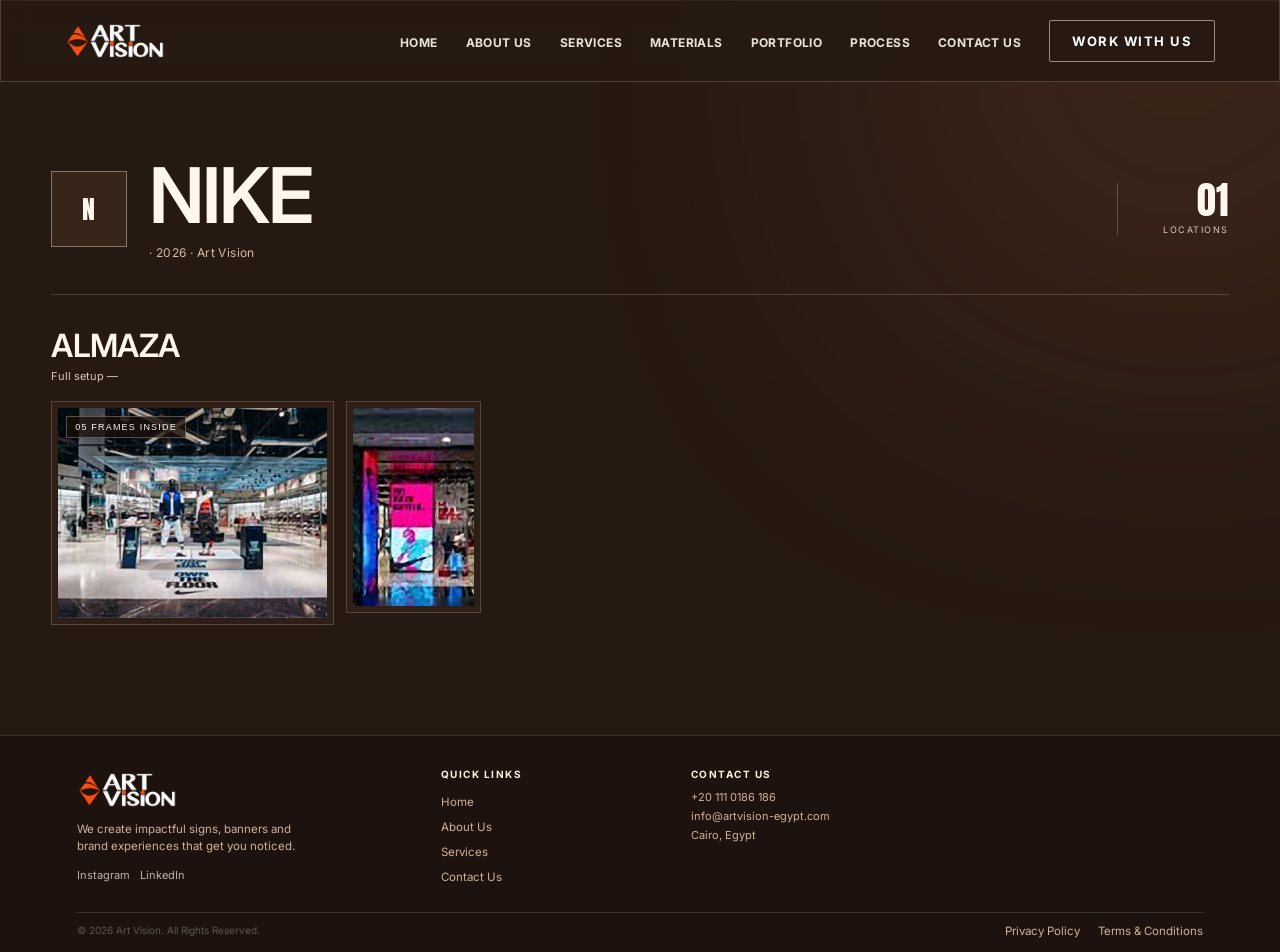
<file: project.html>
<!DOCTYPE html>
<html lang="en">
<head>
  <meta charset="UTF-8">
  <meta name="viewport" content="width=device-width, initial-scale=1.0">

  <title>Project | Art Vision</title>

  <link rel="preconnect" href="https://fonts.googleapis.com">
  <link rel="preconnect" href="https://fonts.gstatic.com" crossorigin>

  <link href="https://fonts.googleapis.com/css2?family=Anton&family=Inter:wght@300;400;500;600;700&display=swap" rel="stylesheet">
  <link rel="stylesheet" href="style.css">

  <style>

    :root{
      --black:#140a00;
      --charcoal:#161412;
      --panel:#1e1b18;

      --cream:#f2ece1;
      --cream-dim:#bdb4a8;

      --orange:#e8632c;
      --orange-deep:#b5441a;
      --orange-glow:#ff8a4d;

      --line:rgba(242,236,225,.14);
      --line-soft:rgba(242,236,225,.08);
    }

    *{
      margin:0;
      padding:0;
      box-sizing:border-box;
    }

    html{
      scroll-behavior:smooth;
    }

    body{
      background:var(--black);
      color:var(--cream);
      font-family:"Inter",sans-serif;
      overflow-x:hidden;
    }

    a{
      color:inherit;
      text-decoration:none;
    }


    /* =========================================
       BACKGROUND
    ========================================= */

    body::before{
      content:"";
      position:fixed;
      width:600px;
      height:600px;
      top:-250px;
      right:-200px;

      background:var(--orange);
      opacity:.06;
      filter:blur(140px);

      pointer-events:none;
      z-index:-1;
    }


    /* =========================================
       NAV
    ========================================= */

    #siteHeader{
      position:fixed;
      top:0;
      left:0;
      z-index:1000;
      width:100%;
      height:82px;
      display:flex;
      align-items:center;
      justify-content:space-between;
      padding:0 5vw;
      background:rgba(20,10,0,.88);
      backdrop-filter:blur(12px);
    }
    #siteHeader .logo{
      display:flex;
      align-items:center;
      flex-shrink:0;
    }
    #siteHeader .logo img{
      width:100px;
      height:auto;
    }
    #siteHeader .nav-links{
      display:flex;
      align-items:center;
      gap:28px;
    }
    #siteHeader nav ul{
      display:flex;
      align-items:center;
      gap:28px;
      list-style:none;
    }
    #siteHeader nav a{
      color:#e9e4da;
      font-size:12px;
      font-weight:700;
      letter-spacing:.4px;
      text-transform:uppercase;
    }
    #siteHeader .btn{
      display:inline-flex;
      align-items:center;
      text-transform:uppercase;
    }
    .project-footer .footer-brand .logo img{
      width:100px;
    }
    .project-footer .footer-social a{
      width:auto;
      height:auto;
      border:0;
      border-radius:0;
      font-size:11px;
      color:var(--cream-dim);
    }
    .project-footer .footer-social a:hover{
      background:none;
      color:var(--orange);
    }

    .back-link{
      display:flex;
      align-items:center;
      gap:12px;

      font-size:11px;
      letter-spacing:1.8px;
      text-transform:uppercase;

      color:var(--cream-dim);

      transition:.3s ease;
    }

    .back-link:hover{
      color:var(--orange);
    }

    .back-arrow{
      width:34px;
      height:34px;

      border:1px solid var(--line);

      display:flex;
      align-items:center;
      justify-content:center;

      transition:.3s ease;
    }

    .back-link:hover .back-arrow{
      border-color:var(--orange);
      transform:translateX(-4px);
    }


    /* =========================================
       MAIN
    ========================================= */

    .project-page{
      width:min(1380px,88%);
      margin:auto;
      padding:150px 0 90px;
    }


    /* =========================================
       PROJECT TITLE
    ========================================= */

    .project-heading{
      border-bottom:1px solid var(--line);

      padding-bottom:38px;
      margin-bottom:42px;
    }

    .project-tag{
      display:inline-flex;

      padding:9px 15px;

      border:1px solid rgba(232,99,44,.65);

      color:var(--orange);

      font-size:10px;
      letter-spacing:2.5px;
      text-transform:uppercase;

      margin-bottom:22px;
    }

    .project-title{
      font-family:"Anton",sans-serif;

      font-size:clamp(48px,7vw,92px);
      line-height:.9;

      text-transform:uppercase;
      letter-spacing:-1px;
    }

    .project-title span{
      color:var(--orange);
    }


    /* =========================================
       PROJECT CONTENT
    ========================================= */

    .project-layout{

      display:grid;

      grid-template-columns:280px 1fr;

      gap:32px;

      align-items:start;
    }


    /* =========================================
       INFORMATION BOX
    ========================================= */

    .info-box{

      border:1px solid var(--line);

      background:rgba(255,255,255,.025);

      position:sticky;
      top:25px;
    }

    .info-head{

      padding:20px 22px;

      border-bottom:1px solid var(--line);

      display:flex;
      align-items:center;
      justify-content:space-between;
    }

    .info-head span:first-child{

      font-size:10px;
      letter-spacing:2px;

      color:var(--orange);

      text-transform:uppercase;
    }

    .info-number{
      font-size:10px;
      color:var(--cream-dim);
    }


    .info-item{

      padding:21px 22px;

      border-bottom:1px solid var(--line-soft);
    }

    .info-item:last-child{
      border-bottom:none;
    }

    .info-label{

      font-size:9px;

      letter-spacing:2px;

      color:#8e877e;

      text-transform:uppercase;

      margin-bottom:8px;
    }

    .info-value{

      font-size:14px;

      color:var(--cream);

      line-height:1.5;
    }


    /* =========================================
       GALLERY
    ========================================= */

    .gallery-section{
      min-width:0;
    }

    .section-label{

      display:flex;

      align-items:center;

      gap:15px;

      margin-bottom:18px;

      font-size:10px;

      letter-spacing:2.5px;

      color:var(--orange);

      text-transform:uppercase;
    }

    .section-label::after{

      content:"";

      height:1px;

      flex:1;

      background:var(--line);
    }


    .gallery{

      display:grid;

      grid-template-columns:repeat(3,1fr);

      gap:12px;
    }


    /* EVERY IMAGE HAS ITS OWN FRAME */

    .gallery-item{

      border:1px solid var(--line);

      background:rgba(255,255,255,.025);

      padding:7px;

      overflow:hidden;

      position:relative;
    }

    .gallery-item::after{

      content:"";

      position:absolute;

      inset:7px;

      border:1px solid rgba(255,255,255,.06);

      pointer-events:none;
    }

    .gallery-item img{

      display:block;

      width:100%;

      height:210px;

      object-fit:cover;

      transition:transform .7s cubic-bezier(.2,.7,.2,1);
    }

    .gallery-item:hover img{

      transform:scale(1.045);
    }

    .gallery-item img{
      cursor:zoom-in;
    }

    .gallery-lightbox{
      position:fixed;
      inset:0;
      z-index:2000;
      display:none;
      align-items:center;
      justify-content:center;
      padding:40px 76px;
      background:rgba(17,9,5,.92);
      backdrop-filter:blur(10px);
    }
    .gallery-lightbox.is-open{display:flex;}
    .lightbox-image{
      display:block;
      max-width:min(1100px,90vw);
      max-height:84vh;
      width:auto;
      height:auto;
      object-fit:contain;
      box-shadow:0 24px 70px rgba(0,0,0,.45);
    }
    .lightbox-close,
    .lightbox-control{
      position:absolute;
      display:flex;
      align-items:center;
      justify-content:center;
      color:#fff7ed;
      background:rgba(255,255,255,.08);
      border:1px solid rgba(255,226,198,.28);
      cursor:pointer;
      transition:background .25s ease, border-color .25s ease, transform .25s ease;
    }
    .lightbox-close:hover,
    .lightbox-control:hover{
      background:var(--orange);
      border-color:var(--orange);
    }
    .lightbox-close{
      top:24px;
      right:28px;
      width:42px;
      height:42px;
      font-size:25px;
      line-height:1;
    }
    .lightbox-control{
      top:50%;
      width:48px;
      height:48px;
      font-size:30px;
      transform:translateY(-50%);
    }
    .lightbox-control.prev{left:24px;}
    .lightbox-control.next{right:24px;}
    .lightbox-counter{
      position:absolute;
      left:50%;
      bottom:22px;
      transform:translateX(-50%);
      color:#f2dfcf;
      font-size:11px;
      letter-spacing:1.5px;
    }


    /* BIG IMAGE */

    .gallery-item.large{

      grid-column:span 2;
    }

    .gallery-item.large img{

      height:290px;
    }


    /* =========================================
       PROJECT DESCRIPTION
    ========================================= */

    .project-description{

      margin-top:35px;

      padding:28px;

      border:1px solid var(--line);

      background:rgba(255,255,255,.018);
    }

    .description-label{

      font-size:9px;

      letter-spacing:2px;

      color:var(--orange);

      text-transform:uppercase;

      margin-bottom:14px;
    }

    .project-description p{

      color:var(--cream-dim);

      font-size:14px;

      line-height:1.9;

      max-width:800px;
    }


    /* =========================================
       MATERIALS
    ========================================= */

    .materials-section{

      margin-top:85px;

      border-top:1px solid var(--line);

      padding-top:42px;
    }

    .materials-header{

      display:flex;

      justify-content:space-between;

      align-items:end;

      gap:30px;

      margin-bottom:28px;
    }

    .materials-title{

      font-family:"Anton",sans-serif;

      font-size:clamp(34px,4vw,56px);

      text-transform:uppercase;

      line-height:.9;
    }

    .materials-title span{
      color:var(--orange);
    }

    .materials-intro{

      color:var(--cream-dim);

      font-size:12px;

      line-height:1.7;

      max-width:360px;
    }


    .materials-grid{

      display:grid;

      grid-template-columns:repeat(3,1fr);

      gap:12px;
    }


    .material-card{

      border:1px solid var(--line);

      background:rgba(255,255,255,.02);

      min-height:230px;

      padding:24px;

      position:relative;

      transition:.35s ease;
    }

    .material-card:hover{

      border-color:rgba(232,99,44,.55);

      transform:translateY(-5px);

      background:rgba(232,99,44,.035);
    }


    .material-number{

      font-size:10px;

      color:var(--orange);

      letter-spacing:1px;

      margin-bottom:45px;
    }

    .material-name{

      font-family:"Anton",sans-serif;

      font-size:30px;

      text-transform:uppercase;

      margin-bottom:14px;
    }

    .material-use{

      font-size:11px;

      color:var(--cream-dim);

      line-height:1.7;
    }

    .material-use strong{

      color:var(--cream);

      font-weight:500;
    }


    .project-heading,
    .project-description,
    .material-card,
    .info-box,
    .gallery-item{
      box-shadow:0 18px 40px rgba(0,0,0,.12);
    }

    .project-description,
    .material-card{
      background:rgba(255,205,157,.07);
    }

    .materials-section{
      margin-top:68px;
      padding-top:34px;
    }


    /* =========================================
       RESPONSIVE
    ========================================= */

    @media(max-width:900px){

      .project-page{
        width:92%;
        padding-top:50px;
      }

      .project-layout{

        grid-template-columns:1fr;

      }

      .info-box{

        position:static;

        display:grid;

        grid-template-columns:repeat(2,1fr);
      }

      .info-head{

        grid-column:1/-1;
      }

      .info-item{

        border-right:1px solid var(--line-soft);
      }

      .gallery{

        grid-template-columns:repeat(2,1fr);
      }

      .gallery-item.large{

        grid-column:span 2;
      }

      .materials-grid{

        grid-template-columns:1fr 1fr;
      }

    }


    @media(max-width:600px){

      .project-page{
        width:92%;
        padding:118px 0 60px;
      }

      .project-title{
        font-size:48px;
      }

      .info-box{

        display:block;
      }

      .info-item{

        border-right:none;
      }

      .gallery{

        grid-template-columns:1fr;
      }

      .gallery-item.large{

        grid-column:span 1;
      }

      .gallery-item img,
      .gallery-item.large img{

        height:220px;
      }

      .materials-header{

        display:block;
      }

      .materials-intro{

        margin-top:20px;
      }

      .materials-grid{

        grid-template-columns:1fr;
      }

    }

    @media(max-width:900px){
      #siteHeader{
        height:70px;
        padding:0 5vw;
      }
      #siteHeader .nav-links nav ul{
        display:none;
        position:absolute;
        top:72px;
        right:5vw;
        flex-direction:column;
        gap:16px;
        min-width:190px;
        padding:18px;
        background:rgba(20,10,0,.96);
        border:1px solid var(--line);
      }
      #siteHeader .burger{
        display:flex;
        width:28px;
        height:24px;
        padding:0;
        justify-content:center;
        position:relative;
        z-index:2;
      }
      #siteHeader .burger span{
        display:block;
        width:24px;
        height:2px;
        background:#fff7ed;
      }
      #siteHeader .nav-links .btn{display:none;}
    }

    /* Project page visual refinements */
    body{
      background:#261912;
      color:#fff7ed;
    }
    body::before{
      background:#ff9a62;
      opacity:.1;
    }
    #siteHeader{
      background:rgba(38,25,18,.92);
      border:1px solid rgba(255,226,198,.2);
      border-top-color:rgba(255,226,198,.08);
    }
    .project-heading{
      padding:16px 0 26px;
      margin-bottom:32px;
      border-bottom-color:rgba(255,226,198,.2);
    }
    .project-tag{display:none;}
    .project-title{
      font-family:"Inter",sans-serif;
      font-size:clamp(36px,5vw,64px);
      font-weight:600;
      letter-spacing:-1.5px;
      line-height:1;
      color:#fff7ed;
    }
    .project-title span{
      color:#ffb27f;
      text-shadow:0 5px 0 rgba(95,38,18,.62), 0 9px 22px rgba(255,139,82,.34);
    }
    .info-box{
      background:rgba(83,55,39,.72);
      border-color:rgba(255,226,198,.24);
      box-shadow:0 18px 40px rgba(13,7,3,.18);
    }
    .info-head{
      padding:17px 20px;
      background:rgba(255,203,165,.08);
      border-bottom-color:rgba(255,226,198,.2);
    }
    .info-head span:first-child,
    .section-label,
    .description-label{color:#ffae7d;}
    .info-item{
      padding:17px 20px;
      border-bottom-color:rgba(255,226,198,.14);
    }
    .info-label{
      color:#d8bba4;
      font-size:10px;
    }
    .info-value{
      color:#fff7ed;
      font-size:15px;
      font-weight:600;
    }
    .project-description{
      margin-top:28px;
      padding:22px 24px;
      background:rgba(83,55,39,.58);
      border-color:rgba(255,226,198,.22);
    }
    .project-description p{
      color:#f2dfcf;
      font-size:14px;
      line-height:1.75;
    }
    .materials-section{
      margin-top:28px;
      padding-top:0;
      border-top:0;
      background:transparent;
    }
    .materials-header{
      display:block;
      margin-bottom:12px;
    }
    .materials-header .section-label{
      margin-bottom:0;
      font-size:10px;
    }
    .materials-title{
      display:none;
    }
    .materials-intro{
      display:none;
    }
    .materials-grid{
      grid-template-columns:repeat(3,1fr);
      gap:18px;
      background:transparent;
    }
    .material-entry{
      min-width:0;
    }
    .material-card{
      min-height:170px;
      padding:18px;
      display:flex;
      flex-direction:column;
      justify-content:space-between;
      overflow:hidden;
      position:relative;
      background-color:#593522;
      border-color:rgba(255,226,198,.28);
      box-shadow:none;
    }
    .material-card::before{
      content:"";
      position:absolute;
      inset:0;
      opacity:.32;
      background-image:repeating-linear-gradient(115deg,rgba(255,214,177,.32) 0 1px,transparent 1px 9px),radial-gradient(circle at 75% 20%,rgba(255,176,117,.6),transparent 42%);
      pointer-events:none;
    }
    .material-card > *{
      position:relative;
      z-index:1;
    }
    .material-entry:nth-child(2) .material-card{
      background-color:#3e4a4b;
    }
    .material-entry:nth-child(2) .material-card::before{
      background-image:repeating-linear-gradient(0deg,rgba(255,255,255,.28) 0 1px,transparent 1px 7px),linear-gradient(135deg,transparent 30%,rgba(255,255,255,.25));
    }
    .material-entry:nth-child(3) .material-card{
      background-color:#5a5146;
    }
    .material-entry:nth-child(3) .material-card::before{
      background-image:radial-gradient(circle,rgba(255,255,255,.3) 0 1px,transparent 1.5px),linear-gradient(135deg,rgba(255,188,125,.35),transparent 55%);
      background-size:9px 9px,100% 100%;
    }
    .material-number{margin-bottom:0;color:#ffe0c5;}
    .material-name{
      font-family:"Anton",sans-serif;
      color:#fff8f1;
      font-size:22px;
      font-weight:400;
      letter-spacing:.3px;
      text-shadow:0 2px 12px rgba(0,0,0,.32);
    }
    .material-use{
      margin:10px 2px 0;
      color:#d8bba4;
      font-size:11px;
      line-height:1.55;
    }
    .material-use strong{
      display:block;
      color:#ffae7d;
      font-size:9px;
      letter-spacing:1px;
      text-transform:uppercase;
    }
    .materials-section .material-use{
      background:transparent;
    }
    .material-card:hover{
      transform:translateY(-2px);
      background:rgba(255,154,98,.12);
    }
    .project-footer{
      background:#1d120d;
      border-top:1px solid rgba(255,226,198,.14);
    }
    .project-footer .footer-brand p,
    .project-footer a,
    .project-footer .footer-contact li{color:#cdb29d;}
    .project-footer h5{color:#fff0e3;}

    @media(max-width:600px){
      .project-page{padding-top:108px;}
      .project-heading{
        padding:10px 0 18px;
        margin-bottom:22px;
      }
      .project-title{
        font-size:32px;
        letter-spacing:-.4px;
      }
      .info-box{
        background:rgba(83,55,39,.42);
      }
      .info-head{
        padding:14px 16px;
      }
      .info-item{
        padding:14px 16px;
      }
      .info-label{
        margin-bottom:6px;
        font-size:9px;
      }
      .info-value{
        font-size:14px;
      }
      .materials-grid{grid-template-columns:1fr 1fr;gap:14px;}
      .material-card{min-height:145px;padding:14px;}
      .material-name{font-size:19px;}
      .gallery-lightbox{padding:48px 18px 62px;}
      .lightbox-image{max-width:94vw;max-height:76vh;}
      .lightbox-close{top:16px;right:16px;width:38px;height:38px;}
      .lightbox-control{width:38px;height:38px;font-size:24px;}
      .lightbox-control.prev{left:10px;}
      .lightbox-control.next{right:10px;}
    }

    /* Brand project layout */
    .project-page > .project-heading,
    .project-page > .project-layout,
    .project-page > .materials-section{
      display:none;
    }
    .brand-project-page{
      width:min(1420px,92%);
      padding-top:140px;
    }
    .brand-hero{
      display:flex;
      align-items:center;
      gap:22px;
      padding:18px 0 34px;
      border-bottom:1px solid rgba(255,226,198,.2);
    }
    .brand-mark{
      width:76px;
      height:76px;
      display:flex;
      align-items:center;
      justify-content:center;
      flex-shrink:0;
      border:1px solid rgba(255,247,237,.38);
      color:#fff7ed;
      font-family:"Anton",sans-serif;
      font-size:26px;
      letter-spacing:1px;
      background:rgba(255,178,127,.08);
    }
    .brand-hero h1{
      font-family:"Inter",sans-serif;
      font-size:clamp(38px,6vw,78px);
      font-weight:600;
      letter-spacing:-2px;
      line-height:1;
      color:#fff7ed;
    }
    .brand-hero p{
      margin-top:10px;
      color:#d8bba4;
      font-size:12px;
      letter-spacing:.4px;
    }
    .location-counter{
      margin-left:auto;
      min-width:112px;
      padding-left:22px;
      border-left:1px solid rgba(255,226,198,.24);
      text-align:right;
    }
    .location-counter strong{
      display:block;
      color:#fff7ed;
      font-family:"Anton",sans-serif;
      font-size:38px;
      font-weight:400;
      line-height:.9;
    }
    .location-counter span{
      display:block;
      margin-top:7px;
      color:#d8c8bb;
      font-size:9px;
      letter-spacing:1.5px;
      text-transform:uppercase;
    }
    .store-galleries{
      display:grid;
      grid-template-columns:repeat(2,minmax(0,1fr));
      gap:48px 24px;
      padding:36px 0 20px;
    }
    .store-gallery{
      min-width:0;
    }
    .store-gallery-heading{
      display:block;
      margin-bottom:16px;
    }
    .store-gallery-heading h2{
      font-family:"Inter",sans-serif;
      color:#fff7ed;
      font-size:clamp(21px,3vw,32px);
      font-weight:600;
      letter-spacing:-.6px;
    }
    .store-gallery-heading p{
      margin-top:7px;
      color:#d8c8bb;
      font-size:11px;
      line-height:1.5;
    }
    .store-gallery-grid{
      display:grid;
      grid-template-columns:repeat(4,1fr);
      gap:12px;
    }
    .store-gallery-scroll-controls{
      display:none;
    }
    .gallery-scroll-button{
      width:38px;
      height:38px;
      display:inline-flex;
      align-items:center;
      justify-content:center;
      border:1px solid rgba(255,247,237,.35);
      background:rgba(24,16,12,.72);
      color:#fff7ed;
      font-size:22px;
      line-height:1;
      cursor:pointer;
      transition:transform .2s ease, border-color .2s ease, background .2s ease;
    }
    .gallery-scroll-button:hover,
    .gallery-scroll-button:focus-visible{
      transform:translateY(-1px);
      border-color:rgba(255,247,237,.8);
      background:rgba(44,29,19,.82);
      outline:none;
    }
    .store-image{
      appearance:none;
      width:100%;
      color:inherit;
      min-height:210px;
      padding:6px;
      border:1px solid rgba(255,226,198,.2);
      background:rgba(83,55,39,.18);
      cursor:zoom-in;
      transition:transform .3s ease, border-color .3s ease, box-shadow .3s ease;
      position:relative;
    }
    .store-image-frame-count{
      position:absolute;
      top:14px;
      left:14px;
      z-index:2;
      padding:5px 8px;
      color:#fff7ed;
      background:rgba(25,15,10,.76);
      border:1px solid rgba(255,247,237,.28);
      font-size:9px;
      letter-spacing:1.2px;
      text-transform:uppercase;
      pointer-events:none;
    }
    .store-image::after{
      content:"Open photos  ↗";
      position:absolute;
      right:12px;
      bottom:12px;
      padding:6px 9px;
      color:#fff7ed;
      background:rgba(25,15,10,.78);
      border:1px solid rgba(255,247,237,.34);
      font-size:9px;
      letter-spacing:1px;
      text-transform:uppercase;
      opacity:0;
      transform:translateY(5px);
      transition:opacity .3s ease, transform .3s ease;
      pointer-events:none;
    }
    .store-image:first-child{
      grid-column:span 2;
      grid-row:span 2;
    }
    .store-gallery-heading h2::first-letter{
      color:#fff7ed;
    }
    .store-image img{
      width:100%;
      height:100%;
      min-height:198px;
      display:block;
      object-fit:cover;
      transition:transform .45s ease, filter .45s ease;
    }
    .store-image:hover img{
      transform:scale(1.035);
      filter:saturate(1.1);
    }
    .store-image:hover{
      transform:translateY(-4px);
      border-color:rgba(255,247,237,.7);
      box-shadow:0 14px 28px rgba(8,4,2,.32);
    }
    .store-image:hover::after,
    .store-image:focus-visible::after{
      opacity:1;
      transform:translateY(0);
    }
    .store-image:focus-visible{
      outline:2px solid #fff7ed;
      outline-offset:4px;
    }
    @media(max-width:700px){
      .brand-project-page{padding-top:105px;}
      .brand-hero{gap:14px;padding-bottom:24px;}
      .brand-mark{width:58px;height:58px;font-size:20px;}
      .brand-hero h1{font-size:34px;letter-spacing:-1px;}
      .brand-hero p{font-size:10px;}
      .location-counter{
        min-width:78px;
        padding-left:12px;
      }
      .location-counter strong{font-size:28px;}
      .location-counter span{font-size:8px;letter-spacing:1px;}
      .store-galleries{padding-top:26px;}
      .store-galleries{grid-template-columns:1fr;gap:36px;}
      .store-gallery-heading{display:block;margin-bottom:10px;}
      .store-gallery-heading p{font-size:10px;}
      .store-gallery-grid{
        display:flex;
        gap:10px;
        overflow-x:auto;
        scroll-snap-type:x proximity;
        padding:4px 2px 8px;
        -ms-overflow-style:none;
        scrollbar-width:none;
      }
      .store-gallery-grid::-webkit-scrollbar{display:none;}
      .store-gallery-scroll-controls{
        display:flex;
        justify-content:flex-end;
        gap:8px;
        margin-top:12px;
      }
      .gallery-scroll-button{
        width:36px;
        height:36px;
        font-size:20px;
      }
      .store-image{
        flex:0 0 78%;
        min-height:130px;
        padding:4px;
        scroll-snap-align:start;
      }
      .store-image-frame-count{top:9px;left:9px;font-size:8px;padding:4px 6px;}
      .store-image:first-child{grid-column:auto;grid-row:auto;}
      .store-image img{min-height:120px;}
    }

  </style>
</head>


<body>


<!-- =========================================
     NAVIGATION
========================================= -->

<header id="siteHeader">
  <a href="index.html" class="logo" aria-label="Art Vision home">
    <span class="logo-mark">
      <img src="imges/ChatGPT Image Aug 30, 2026, 01_00_51 PM.png" alt="Art Vision logo">
    </span>
  </a>
  <div class="nav-links">
    <nav>
      <ul>
        <li><a href="index.html#home">Home</a></li>
        <li><a href="index.html#about">About Us</a></li>
        <li><a href="index.html#services">Services</a></li>
        <li><a href="index.html#materials">Materials</a></li>
        <li><a href="index.html#portfolio">Portfolio</a></li>
        <li><a href="index.html#process">Process</a></li>
        <li><a href="index.html#contact">Contact Us</a></li>
      </ul>
    </nav>
    <a href="index.html#contact" class="btn btn-outline-light" style="padding:12px 22px">Work With Us</a>
  </div>
  <button class="burger" aria-label="Menu">
    <span></span><span></span><span></span>
  </button>
</header>



<main class="project-page brand-project-page">

  <section class="brand-hero">
    <div class="brand-mark" id="brandMark" aria-hidden="true">AV</div>
    <div>
      <h1 id="brandProjectTitle">Brand Project</h1>
      <p id="brandProjectMeta">Retail environments · Art Vision</p>
    </div>
    <div class="location-counter" aria-label="Number of locations">
      <strong id="locationCount">0</strong>
      <span>Locations</span>
    </div>
  </section>

  <section class="store-galleries" id="storeGalleries" aria-label="Brand store galleries"></section>


</main>

<div class="gallery-lightbox" id="galleryLightbox" role="dialog" aria-modal="true" aria-label="Project image viewer">
  <button class="lightbox-close" id="lightboxClose" type="button" aria-label="Close image viewer">&times;</button>
  <button class="lightbox-control prev" id="lightboxPrev" type="button" aria-label="Previous image">&#8249;</button>
  <img class="lightbox-image" id="lightboxImage" alt="">
  <button class="lightbox-control next" id="lightboxNext" type="button" aria-label="Next image">&#8250;</button>
  <div class="lightbox-counter" id="lightboxCounter"></div>
</div>

<footer class="project-footer">
  <div class="footer-grid">
    <div class="footer-brand">
      <a href="index.html" class="logo" aria-label="Art Vision home">
        <span class="logo-mark">
          <img src="imges/ChatGPT Image Aug 30, 2026, 01_00_51 PM.png" alt="Art Vision logo">
        </span>
      </a>
      <p>We create impactful signs, banners and brand experiences that get you noticed.</p>
      <div class="footer-social">
        <a href="#" aria-label="Instagram">Instagram</a>
        <a href="#" aria-label="LinkedIn">LinkedIn</a>
      </div>
    </div>
    <div>
      <h5>Quick Links</h5>
      <ul>
        <li><a href="index.html#home">Home</a></li>
        <li><a href="index.html#about">About Us</a></li>
        <li><a href="index.html#services">Services</a></li>
        <li><a href="index.html#contact">Contact Us</a></li>
      </ul>
    </div>
    <div>
      <h5>Contact Us</h5>
      <ul class="footer-contact">
        <li><span>+20 111 0186 186</span></li>
        <li><span>info@artvision-egypt.com</span></li>
        <li><span>Cairo, Egypt</span></li>
      </ul>
    </div>
  </div>
  <div class="footer-bottom">
    <span>© 2026 Art Vision. All Rights Reserved.</span>
    <span><a href="#">Privacy Policy</a><a href="#">Terms &amp; Conditions</a></span>
  </div>
</footer>

<script>
  const projectBurger = document.querySelector("#siteHeader .burger");
  const projectNav = document.querySelector("#siteHeader nav ul");
  projectBurger.addEventListener("click", () => {
    projectNav.style.display = projectNav.style.display === "flex" ? "none" : "flex";
  });
</script>

<script>


/* =========================================
   PROJECT DATA
========================================= */

const projects = {

  lancome: {

    number:"01",

    title:"Lancôme",

    client:"Lancôme",

    location:"Almaza, Cairo",

    service:"Full setup- stand and gondola (cfc)",

    year:"2026",

    category:"",

    description:
      "A premium retail concept designed to translate the brand identity into a refined physical customer experience.",

    images:[
      "imges/projects_hq/Lancome/Lancome_1.jpg",
      "imges/projects_hq/Lancome/Lancome_2.jpg",
      "imges/projects_hq/Lancome/Lancome_3.jpg",
      "imges/projects_hq/Lancome/Lancome_4.jpg",
      "imges/projects_hq/Lancome/Lancome_5.jpg",
      "imges/projects_hq/Lancome/Lancome_6.jpg",
      "imges/projects_hq/Lancome/Lancome_7.jpg",
      "imges/projects_hq/Lancome/Lancome_8.jpg"
    ],

    materials:[

      {
        name:"Acrylic",
        use:"Used for clean dimensional branding elements and premium visual finishes."
      },

      {
        name:"LED",
        use:"Used to create illuminated elements and stronger brand visibility."
      },

      {
        name:"Vinyl",
        use:"Used for precise graphic applications across branded surfaces."
      }

    ],

    next:"Nike",
    nextId:"nike"

  },


  nike: {

    number:"02",

    title:"Nike",

    client:"Nike",

    location:"Almaza",

    service:"Full setup",

    year:"2026",

    category:"",

    description:
      "A physical brand experience focused on creating a strong retail presence while maintaining the visual language of the brand.",

    images:[
      "imges/projects_hq/Nike/Nike_1.jpg",
      "imges/projects_hq/Nike/Nike_2.jpg",
      "imges/projects_hq/Nike/Nike_3.jpg",
      "imges/projects_hq/Nike/Nike_4.jpg",
      "imges/projects_hq/Nike/Nike_5.jpg"
    ],

    materials:[

      {
        name:"Acrylic",
        use:"Used for dimensional lettering and clean branded elements."
      },

      {
        name:"Aluminum",
        use:"Used where durability and structural strength were required."
      },

      {
        name:"LED",
        use:"Used for illuminated branding and increased visibility."
      }

    ],

    next:"Birkenstock",
    nextId:"birkenstock"

  },


  birkenstock: {

    number:"03",

    title:"Birkenstock",

    client:"Birkenstock",

    location:"District 5",

    service:"Full setup",

    year:"2026",

    category:"Retail Branding",

    description:
      "A retail environment developed around a clean and recognizable physical brand presence.",

    images:[
      "imges/projects_hq/Birkenstock/Birkenstock_1.jpg",
      "imges/projects_hq/Birkenstock/Birkenstock_2.jpg",
      "imges/projects_hq/Birkenstock/Birkenstock_3.jpg",
      "imges/projects_hq/Birkenstock/Birkenstock_4.jpg"
    ],

    materials:[

      {
        name:"Wood",
        use:"Used to introduce a warm physical texture within the retail environment."
      },

      {
        name:"Acrylic",
        use:"Used for branded dimensional elements and clean finishes."
      },

      {
        name:"Vinyl",
        use:"Used for graphic applications and surface branding."
      }

    ],

    next:"GURU",
    nextId:"guru"

  },


  guru: {

    number:"04",

    title:"GURU",

    client:"GURU",

    location:"Cairo, Egypt",

    service:"Brand Activation",

    year:"2026",

    category:"BTL Production",

    description:
      "A physical activation created to give the brand a clear and engaging presence within its environment.",

    images:[
      "imges/projects_hq/Guru/Guru_1.jpg",
      "imges/projects_hq/Guru/Guru_2.jpg",
      "imges/projects_hq/Guru/Guru_3.jpg",
      "imges/projects_hq/Guru/Guru_4.jpg",
      "imges/projects_hq/Guru/Guru_5.jpg"
    ],

    materials:[

      {
        name:"PVC",
        use:"Used for lightweight branded structures and indoor applications."
      },

      {
        name:"Acrylic",
        use:"Used for dimensional brand details."
      },

      {
        name:"Vinyl",
        use:"Used for graphic applications across surfaces."
      }

    ],

    next:"YSL",
    nextId:"ysl"

  },


  ysl: {

    number:"05",

    title:"Yves Saint Laurent",

    client:"Yves Saint Laurent",

    location:"Cairo, Egypt",

    service:"Stand & Gondola",

    year:"2026",

    category:"Retail Display",

    description:
      "A refined retail display combining brand presence, product visibility and physical execution.",

    images:[
      "imges/projects_hq/YSL/YSL_1.jpg",
      "imges/projects_hq/YSL/YSL_2.jpg",
      "imges/projects_hq/YSL/YSL_3.jpg"
    ],

    materials:[

      {
        name:"Acrylic",
        use:"Used for premium dimensional display elements."
      },

      {
        name:"Aluminum",
        use:"Used for durable structural components."
      },

      {
        name:"LED",
        use:"Used for illuminated brand visibility."
      }

    ],

    next:"L'Oréal Paris",
    nextId:"loreal"

  },


  loreal: {

    number:"06",

    title:"L'Oréal Paris",

    client:"L'Oréal Paris",

    location:"Cairo, Egypt",

    service:"Retail Stand",

    year:"2026",

    category:"Retail Display",

    description:
      "A retail stand designed to create a strong branded presence while keeping the product experience clear and accessible.",

    images:[
      "imges/projects_hq/LOreal/LOreal_1.jpg",
      "imges/projects_hq/LOreal/LOreal_2.jpg",
      "imges/projects_hq/LOreal/LOreal_3.jpg"
    ],

    materials:[

      {
        name:"Acrylic",
        use:"Used for clean product and branding displays."
      },

      {
        name:"PVC",
        use:"Used for lightweight internal branded structures."
      },

      {
        name:"LED",
        use:"Used to highlight key branded areas."
      }

    ],

    next:"Kérastase",
    nextId:"kerastase"

  },


  kerastase: {

    number:"07",

    title:"Kérastase",

    client:"Kérastase",

    location:"Cairo, Egypt",

    service:"Salon Setup",

    year:"2026",

    category:"Brand Environment",

    description:
      "A branded salon environment designed around a polished and consistent physical identity.",

    images:[
      "imges/projects_hq/Kerastase/Kerastase_1.jpg",
      "imges/projects_hq/Kerastase/Kerastase_2.jpg"
    ],

    materials:[

      {
        name:"Acrylic",
        use:"Used for dimensional branding and clean premium details."
      },

      {
        name:"Wood",
        use:"Used to add warmth and physical texture."
      },

      {
        name:"LED",
        use:"Used for illuminated brand elements."
      }

    ],

    next:"BOSS",
    nextId:"boss"

  },


  boss: {

    number:"08",

    title:"BOSS",

    client:"BOSS",

    location:"Cairo, Egypt",

    service:"Retail Stand",

    year:"2026",

    category:"Retail Display",

    description:
      "A retail stand developed to deliver a strong, structured and recognizable brand environment.",

    images:[
      "imges/projects_hq/Boss/Boss_1.jpg",
      "imges/projects_hq/Boss/Boss_2.jpg"
    ],

    locations:[
      {
        name:"Full setup (Almaza)",
        detail:"Stand and gondola (CFC)",
        images:[
          "imges/projects_hq/Boss/Boss_1.jpg",
          "imges/projects_hq/Boss/Boss_2.jpg"
        ]
      },
      {
        name:"Shopping Bags",
        detail:"Retail packaging — branded shopping bag collection",
        images:[
          "imges/projects_hq/ShoppingBags/ShoppingBags_1.jpg",
          "imges/projects_hq/ShoppingBags/ShoppingBags_2.jpg",
          "imges/projects_hq/ShoppingBags/ShoppingBags_3.jpg",
          "imges/projects_hq/ShoppingBags/ShoppingBags_4.jpg",
          "imges/projects_hq/ShoppingBags/ShoppingBags_5.jpg",
          "imges/projects_hq/ShoppingBags/ShoppingBags_6.jpg",
          "imges/projects_hq/ShoppingBags/ShoppingBags_7.jpg",
          "imges/projects_hq/ShoppingBags/ShoppingBags_8.jpg"
        ]
      }
    ],

    materials:[

      {
        name:"Aluminum",
        use:"Used for structural durability and a clean modern finish."
      },

      {
        name:"Acrylic",
        use:"Used for dimensional branded elements."
      },

      {
        name:"LED",
        use:"Used for illuminated signage and visibility."
      }

    ],

    next:"Springfield",
    nextId:"springfield"

  },

  springfield: {

    number:"09",

    title:"Springfield",

    client:"Springfield",

    location:"Cairo, Egypt",

    service:"Store Setup",

    year:"2026",

    category:"Retail Display",

    description:
      "A retail store setup created to deliver a clear, welcoming and recognizable Springfield brand experience.",

    images:[
      "imges/spf1.jpeg",
      "imges/spf2.jpeg",
      "imges/spf3.jpeg",
      "imges/spf4.jpeg",
      "imges/spf5.jpeg"
    ],

    locations:[
      {
        name:"Springfield Store",
        detail:"Full store setup — retail display and execution",
        images:[
          "imges/spf1.jpeg",
          "imges/spf2.jpeg",
          "imges/spf3.jpeg",
          "imges/spf4.jpeg",
          "imges/spf5.jpeg"
        ]
      }
    ],

    materials:[

      {
        name:"Acrylic",
        use:"Used for clean dimensional brand details and display elements."
      },

      {
        name:"Vinyl",
        use:"Used for accurate graphic applications across branded surfaces."
      },

      {
        name:"LED",
        use:"Used to improve visibility across the store environment."
      }

    ],

    next:"Lancôme",
    nextId:"lancome"

  }

};



/* =========================================
   GET CURRENT PROJECT
========================================= */

const params = new URLSearchParams(window.location.search);

const id = params.get("id") || "nike";

const project = projects[id] || projects.nike;



/* =========================================
   BASIC INFORMATION
========================================= */

document.title = project.title + " | Art Vision";

/* =========================================
   GALLERY
========================================= */

const brandTitle = project.title;
const brandInitials = brandTitle
  .replace(/[^a-zA-ZÀ-ÿ0-9 ]/g, "")
  .split(/\s+/)
  .filter(Boolean)
  .map(word => word[0])
  .join("")
  .slice(0, 3)
  .toUpperCase();

document.getElementById("brandMark").textContent = brandInitials;
document.getElementById("brandProjectTitle").textContent = brandTitle;
document.getElementById("brandProjectMeta").textContent =
  `${project.category} · ${project.year} · Art Vision`;

const storeGalleries = document.getElementById("storeGalleries");
const galleryChunks = [];
if(project.locations){
 project.locations.forEach((location)=>{
   galleryChunks.push({
     name:location.name,
     detail:location.detail || `${project.service} — ${project.category}`,
     images:location.images || []
   });
 });
} else {
 galleryChunks.push({
   name:project.location,
   detail:`${project.service} — ${project.category}`,
   images:project.images || []
 });
}
const allGalleryImages = galleryChunks.flatMap((chunk) => chunk.images || []);
document.getElementById("locationCount").textContent =
 String(galleryChunks.length).padStart(2, "0");

let galleryImageOffset = 0;
galleryChunks.forEach((location, galleryIndex)=>{
 const store = document.createElement("section");
 store.className = "store-gallery";
 const images = location.images;
 const imageOffset = galleryImageOffset;
 galleryImageOffset += images.length;
 const visibleImages = window.innerWidth <= 700 ? images : images.slice(0, 2);

 store.innerHTML = `
   <div class="store-gallery-heading">
     <h2>${location.name}</h2>
     <p>${location.detail}</p>
    </div>
    <div class="store-gallery-grid" aria-label="${location.name} images">
      ${visibleImages.map((image, imageIndex)=>`
        <button class="store-image" type="button" data-image-index="${imageOffset + imageIndex}" aria-label="Open ${brandTitle} store image">
          ${imageIndex === 0 && images.length > 2
            ? `<span class="store-image-frame-count">${String(images.length).padStart(2, "0")} frames inside</span>`
            : ""}
          <img src="${image}" alt="${brandTitle} store ${galleryIndex + 1} image ${imageIndex + 1}" loading="lazy">
        </button>
      `).join("")}
    </div>
    <div class="store-gallery-scroll-controls" aria-label="${location.name} gallery controls">
      <button class="gallery-scroll-button prev" type="button" aria-label="Scroll previous ${location.name} images">&#8249;</button>
      <button class="gallery-scroll-button next" type="button" aria-label="Scroll next ${location.name} images">&#8250;</button>
    </div>
  `;

  const galleryGrid = store.querySelector(".store-gallery-grid");
  const prevButton = store.querySelector(".gallery-scroll-button.prev");
  const nextButton = store.querySelector(".gallery-scroll-button.next");
  const scrollAmount = Math.max(galleryGrid.clientWidth * 0.72, 220);
  prevButton.addEventListener("click", () => {
    galleryGrid.scrollBy({ left: -scrollAmount, behavior: "smooth" });
  });
  nextButton.addEventListener("click", () => {
    galleryGrid.scrollBy({ left: scrollAmount, behavior: "smooth" });
  });

  storeGalleries.appendChild(store);
});

const lightbox = document.getElementById("galleryLightbox");
const lightboxImage = document.getElementById("lightboxImage");
const lightboxCounter = document.getElementById("lightboxCounter");
let activeImageIndex = 0;

function showLightboxImage(index){
  const totalImages = allGalleryImages.length || 1;
  activeImageIndex = ((index % totalImages) + totalImages) % totalImages;
  lightboxImage.src = allGalleryImages[activeImageIndex];
  lightboxImage.alt = `${project.title} project image ${activeImageIndex + 1}`;
  lightboxCounter.textContent = `${activeImageIndex + 1} / ${totalImages}`;
}

function openLightbox(index){
  showLightboxImage(index);
  lightbox.classList.add("is-open");
  document.body.style.overflow = "hidden";
}

function closeLightbox(){
  lightbox.classList.remove("is-open");
  document.body.style.overflow = "";
}

storeGalleries.querySelectorAll(".store-image").forEach((image)=>{
  image.addEventListener("click", ()=>{
    openLightbox(Number(image.dataset.imageIndex));
  });
});

document.getElementById("lightboxClose").addEventListener("click", closeLightbox);
document.getElementById("lightboxPrev").addEventListener("click", ()=>{
  showLightboxImage(activeImageIndex - 1);
});
document.getElementById("lightboxNext").addEventListener("click", ()=>{
  showLightboxImage(activeImageIndex + 1);
});
lightbox.addEventListener("click", (event)=>{
  if(event.target === lightbox) closeLightbox();
});
document.addEventListener("keydown", (event)=>{
  if(!lightbox.classList.contains("is-open")) return;
  if(event.key === "Escape") closeLightbox();
  if(event.key === "ArrowLeft") showLightboxImage(activeImageIndex - 1);
  if(event.key === "ArrowRight") showLightboxImage(activeImageIndex + 1);
});



</script>

</body>
</html>
</file>
<file: style.css>
:root{
    --black:#140a00;
    --charcoal:#161412;
    --panel:#1e1b18;
    --cream:#f2ece1;
    --cream-dim:#e7ded0;
    --orange:#e8632c;
    --orange-deep:#b5441a;
    --orange-glow:#ff8a4d;
    --ink:#0c0b0a;
    --gray:#948d83;
    --line:rgba(255,255,255,0.08);
    --line-dark:rgba(12,11,10,0.1);
  }
  *{margin:0;padding:0;box-sizing:border-box;}
  html{scroll-behavior:smooth;}
  body{
    background:var(--cream);
    color:var(--ink);
    font-family:'Inter',sans-serif;
    overflow-x:hidden;
  }
  h1,h2,h3,.display{
    font-family:'Anton', sans-serif;
    font-weight:400;
    letter-spacing:0.5px;
    line-height:0.95;
    text-transform:uppercase;
  }
  a{color:inherit;text-decoration:none;}
  img{display:block;max-width:100%;}
  .eyebrow{
    font-size:12px;
    font-weight:700;
    letter-spacing:2.5px;
    text-transform:uppercase;
    color:var(--orange);
    display:flex;
    align-items:center;
    gap:8px;
    margin-bottom:14px;
  }
  .eyebrow::before{
    content:"";
    width:16px;height:2px;
    background:var(--orange);
    display:inline-block;
  }
  .btn{
    display:inline-flex;
    align-items:center;
    gap:10px;
    padding:15px 30px;
    font-size:13px;
    font-weight:700;
    letter-spacing:1.5px;
    text-transform:uppercase;
    border-radius:2px;
    transition:transform .35s cubic-bezier(.2,.8,.2,1), box-shadow .35s ease, background .3s ease, color .3s ease;
    cursor:pointer;
    border:1.5px solid transparent;
    position:relative;
    overflow:hidden;
  }
  .btn-solid{background:var(--orange); color:#fff;}
  .btn-solid:hover{transform:translateY(-3px); box-shadow:0 14px 30px -10px rgba(232,99,44,0.6);}
  .btn-outline{border-color:var(--orange); color:var(--orange);}
  .btn-outline:hover{background:var(--orange); color:#fff; transform:translateY(-3px);}
  .btn-outline-light{border-color:rgba(255,255,255,.5); color:#fff;}
  .btn-outline-light:hover{background:#fff; color:var(--ink); border-color:#fff;}
  .arrow{transition:transform .3s ease;}
  .btn:hover .arrow{transform:translateX(4px);}

  .section{
    padding:120px 8vw;
  }
  @media(max-width:768px){ .section{padding:80px 6vw;} }

  /* ---------- NAV ---------- */
  header{
    position:fixed; top:0; left:0; width:100%;
    z-index:1000;
    display:flex; align-items:center; justify-content:space-between;
    padding:26px 5vw;
    transition:padding .4s ease, background .4s ease, box-shadow .4s ease;
  }
  header.scrolled{
    padding:14px 5vw;
    background:rgba(12,11,10,0.85);
    backdrop-filter:blur(10px);
    box-shadow:0 10px 30px rgba(0,0,0,0.25);
  }
.logo{
  display:flex;
  align-items:center;
  transition:transform .3s ease;
}

.logo img{
  width:100px;
  height:auto;
  display:block;
}

.logo:hover{
  transform:translateY(-1px);
}
  nav ul{display:flex; gap:38px; list-style:none;}
  nav a{
    font-size:13px; font-weight:600; letter-spacing:.5px; text-transform:uppercase;
    color:#e9e4da; position:relative; padding-bottom:4px;
  }
  nav a::after{
    content:""; position:absolute; left:0; bottom:0; width:0; height:2px; background:var(--orange);
    transition:width .3s ease;
  }
  nav a:hover::after{width:100%;}
  .nav-links{display:flex; align-items:center; gap:40px;}
  .burger{display:none; flex-direction:column; gap:5px; cursor:pointer; background:none; border:none;}
  .burger span{width:24px;height:2px;background:#fff;}
  @media(max-width:900px){
    .nav-links ul{display:none;}
    .burger{display:flex;}
  }

 /* ---------- HERO ---------- */

.hero {
    position: relative;
    min-height: 100vh;
    padding: 140px 8vw 90px;

    display: flex;
    align-items: center;

    overflow: hidden;

    background-color: #0d0c0b;

    background-image:
        linear-gradient(
            rgba(255, 255, 255, 0.055) 1px,
            transparent 1px
        ),
        linear-gradient(
            90deg,
            rgba(255, 255, 255, 0.055) 1px,
            transparent 1px
        ),
        radial-gradient(
            ellipse 75% 65% at 92% 12%,
            rgba(122, 59, 32, 0.52) 0%,
            rgba(92, 44, 27, 0.35) 25%,
            rgba(45, 25, 18, 0.18) 45%,
            transparent 72%
        );

    background-size:
        48px 48px,
        48px 48px,
        100% 100%;

    background-position:
        0 0,
        0 0,
        center;
}

.hero-grid {
    display: grid;
    grid-template-columns: 1fr 1fr;
    gap: 60px;
    align-items: center;

    width: 100%;
    max-width: 1400px;
    margin: 0 auto;

    position: relative;
    z-index: 2;
}
  .hero-copy h1{
    color:#f5f1e9;
    font-size:clamp(42px, 6vw, 78px);
  }
  .hero-copy h1 .accent{color:var(--orange);}
  .hero-line{display:block; overflow:hidden;}
  .hero-line span{display:inline-block; transform:translateY(110%); opacity:0;}
  .hero-copy p{
    color:var(--gray); font-size:16px; max-width:440px; margin:26px 0 36px; line-height:1.6;
    opacity:0;
  }
  .hero-ctas{display:flex; align-items:center; gap:30px; opacity:0;}
  .watch{display:flex; align-items:center; gap:12px; font-size:13px; font-weight:700; letter-spacing:1px; text-transform:uppercase; color:#fff;}
  .play-btn{
    width:44px;height:44px;border-radius:50%;border:1.5px solid rgba(255,255,255,.5);
    display:flex;align-items:center;justify-content:center;position:relative;flex-shrink:0;
  }
  .play-btn::before{content:"";position:absolute;inset:-6px;border-radius:50%;border:1px solid rgba(232,99,44,.5); animation:pulse 2.2s ease-out infinite;}
  .play-btn svg{width:12px;height:12px; margin-left:2px;}
  .scroll-cue{
    margin-top:70px; display:flex; align-items:center; gap:14px; color:var(--gray); font-size:11px; letter-spacing:2px; text-transform:uppercase;
    opacity:0;
  }
  .scroll-cue .dash{width:26px;height:1px;background:var(--gray); position:relative; overflow:hidden;}
  .scroll-cue .dash::after{content:"";position:absolute;left:-100%;top:0;width:100%;height:100%;background:var(--orange);animation:dashRun 1.8s ease-in-out infinite;}

  .hero-visual{
    position:relative;
    aspect-ratio:4/5;
    border-radius:4px;
    overflow:hidden;
    opacity:0; transform:scale(1.08);
    box-shadow:0 40px 80px -30px rgba(0,0,0,.7);
  }
  /*.hero-visual img{width:100%;height:118%;object-fit:cover;position:absolute;top:-9%;left:0;}*/
  .hero-visual .glow-panel{
    position:absolute; inset:0;
    background:linear-gradient(180deg, rgba(232,99,44,0) 30%, rgba(180,60,20,.55) 100%);
  }
  .hero-billboard{
    position:absolute; left:8%; top:18%; width:60%;
    background:linear-gradient(135deg,var(--orange),var(--orange-deep));
    padding:26px 22px; border-radius:2px;
    box-shadow:0 25px 50px -15px rgba(0,0,0,.6);
    transform:rotate(-2deg);
  }
  .hero-billboard .bb-logo{display:flex;align-items:center;gap:8px;margin-bottom:10px;}
  .hero-billboard .bb-logo svg{width:20px;height:20px;}
  .hero-billboard .bb-logo span{font-family:'Anton'; color:#fff; font-size:16px;}
  .hero-billboard p{color:rgba(255,255,255,.85); font-size:11px; letter-spacing:1px; text-transform:uppercase; margin:0;}

  @keyframes pulse{0%{transform:scale(.9);opacity:1;}100%{transform:scale(1.5);opacity:0;}}
  @keyframes dashRun{0%{left:-100%;}100%{left:100%;}}

  
  /* ---------- 3D logo ---------- */
  .stage{position:relative;width:100%;max-width:34rem;margin:0 auto;perspective:1250px;user-select:none}
  .stage__inner{position:relative;transform-style:preserve-3d;transition:transform .45s var(--ease);will-change:transform;
    animation:drift 7s ease-in-out infinite}
  .stage__inner.is-active{animation:none}
  @keyframes drift{
    0%,100%{transform:rotateX(8deg) rotateY(-20deg) translateY(0) scale(1.02)}
    25%{transform:rotateX(-7deg) rotateY(-8deg) translateY(-14px) scale(1.04)}
    50%{transform:rotateX(-10deg) rotateY(20deg) translateY(0) scale(1.02)}
    75%{transform:rotateX(6deg) rotateY(8deg) translateY(14px) scale(1.04)}
  }
  @media(prefers-reduced-motion:reduce){.stage__inner{animation:none}}
  .stage__glow{position:absolute;inset:-5rem;border-radius:50%;
    background:radial-gradient(circle,rgba(232,99,44,.62) 0%,rgba(181,68,26,.3) 38%,transparent 72%);
    filter:blur(48px);opacity:.38;transition:opacity .5s,transform .5s;pointer-events:none;transform:translateZ(-160px) scale(.88);
    animation:glowBreath 4s ease-in-out infinite}
  .stage:hover .stage__glow{opacity:.62;transform:translateZ(-160px) scale(1)}
  @keyframes glowBreath{0%,100%{opacity:.3}50%{opacity:.52}}
  .stage img{display:block;width:100%}
  .stage .layer{position:absolute;inset:0;pointer-events:none;opacity:.9;filter:saturate(1.4)}
  .stage .top{position:relative;pointer-events:none;filter:drop-shadow(0 28px 42px rgba(13,12,11,.62)) drop-shadow(0 0 18px rgba(232,99,44,.24))}

  @media(max-width:900px){
    .hero{
      min-height:auto;
      padding:128px 6vw 64px;
      display:block;
    }
    .hero-grid{
      grid-template-columns:1fr;
      gap:0;
      max-width:620px;
      margin:0 auto;
    }
    .hero-copy h1{font-size:clamp(42px,11vw,68px);}
    .hero-copy p{font-size:14px;max-width:520px;margin:22px 0 28px;}
    .hero-ctas{gap:18px;}
    .scroll-cue{margin-top:42px;}
    .stage{
      max-width:min(88vw,28rem);
      margin:54px auto 0;
      perspective:1050px;
    }
    .stage__glow{inset:-3rem;opacity:.32;filter:blur(38px);}
  }

  @media(max-width:600px){
    .hero{padding:112px 6vw 48px;}
    .hero-copy h1{font-size:clamp(38px,12vw,58px);line-height:.92;}
    .hero-copy p{line-height:1.55;}
    .hero-ctas .btn{padding:13px 20px;font-size:11px;}
    .stage{
      box-sizing:border-box;
      width:100%;
      max-width:28rem;
      margin:42px auto 0;
      padding:0 2vw;
    }
    .stage__inner{
      animation-duration:9s;
      transform-origin:center;
      transform:scale(.96);
    }
    .stage__glow{inset:-2.5rem;opacity:.34;}
  }

  @media(hover:none){
    .stage:hover .stage__glow{opacity:.32;transform:translateZ(-160px) scale(.92);}
  }

  
  /* ---------- STATS ---------- */
  .stats{
    background:var(--charcoal);
    display:grid;
    grid-template-columns:repeat(4,1fr);
    border-top:1px solid var(--line);
  }
  .stat{
    padding:38px 20px;
    display:flex; align-items:center; gap:16px;
    border-right:1px solid var(--line);
    justify-content:center;
  }
  .stat:last-child{border-right:none;}
  .stat-icon{
    width:34px;height:34px; flex-shrink:0; color:var(--orange);
  }
  .stat-icon svg{width:100%;height:100%;}
  .stat-num{font-family:'Anton'; font-size:26px; color:#fff;}
  .stat-label{font-size:10.5px; letter-spacing:.5px; text-transform:uppercase; color:var(--gray); line-height:1.3;}
  @media(max-width:768px){
    .stats{grid-template-columns:repeat(2,1fr);}
    .stat{border-bottom:1px solid var(--line);}
  }

  /* ---------- TRUSTED CLIENTS MARQUEE ---------- */
  .clients-marquee{overflow:hidden; width:100%; -webkit-mask-image:linear-gradient(90deg, transparent, #000 8%, #000 92%, transparent); mask-image:linear-gradient(90deg, transparent, #000 8%, #000 92%, transparent);}
  .clients-track{display:flex; gap:30px; width:max-content;}
  .clients-track img{height:170px; width:auto; border-radius:4px; box-shadow:0 14px 34px -12px rgba(12,11,10,.18); flex-shrink:0;}
  @media(max-width:700px){ .clients-track img{height:110px;} }

  /* ---------- reveal utility ---------- */
  .reveal{opacity:0; transform:translateY(36px);}
  .reveal.in{opacity:1; transform:translateY(0);}




/* ---------- SERVICES GRID ---------- */

.services-grid {
  display: grid;
  grid-template-columns: repeat(5, minmax(0, 1fr));
  gap: 20px;
  width: 100%;
  align-items: start;
}

/* ---------- SERVICES HEADER ---------- */

.services-head {
  display: flex;
  flex-direction: column;
  align-items: center;
  justify-content: center;

  text-align: center;

  gap: 0;
  margin-bottom: 65px;
}


/* WHAT WE DO */

.services-head .eyebrow {
  display: flex;
  align-items: center;
  justify-content: center;

  margin-bottom: 18px;

  font-size: 12px;
  letter-spacing: 3px;
}


/* OUR SERVICES */

.services-head h2 {
  font-size: clamp(42px, 5vw, 64px);
  line-height: .9;

  text-align: center;

  margin: 0 0 20px;
}


/* DESCRIPTION */

.services-head p {
  max-width: 720px;

  margin: 0 auto;

  color: #5c564d;

  font-size: 15px;
  line-height: 1.7;

  text-align: center;
}


/* ---------- SERVICE CARD ---------- */

.service-card {
  position: relative;

  width: 100%;
  aspect-ratio: 1 / 1.25;

  border-radius: 20px;
  overflow: hidden;

  background: var(--black);

  cursor: pointer;

  transform-origin: center center;

  transition:
    transform .5s cubic-bezier(.2,.8,.2,1),
    box-shadow .5s ease;
}

.service-card:hover {
  transform: translateY(-14px) scale(1.05, 1.16);
  box-shadow: 0 30px 60px -20px rgba(12,11,10,.45);
  z-index: 10;
}

/* ---------- IMAGE ---------- */

.service-card .sc-image {
  position: absolute;
  inset: 0;

  width: 100%;
  height: 100%;

  overflow: hidden;
}

.service-card img {
  width: 100%;
  height: 100%;
  object-fit: cover;

  transition:
    transform 0.7s cubic-bezier(.2,.8,.2,1),
    filter 0.5s ease;
}

.service-card:hover img {
  transform: scale(1.1);
}


/* ---------- DARK OVERLAY ---------- */

.service-card .sc-overlay {
  position: absolute;
  inset: 0;

  background:
    linear-gradient(
      180deg,
      rgba(12,11,10,0) 30%,
      rgba(12,11,10,.92) 100%
    );

  pointer-events: none;
}


/* ---------- NUMBER ---------- */

.service-card .sc-num {
  position: absolute;
  top: 18px;
  left: 18px;

  font-family: 'Anton';
  font-size: 14px;
  color: rgba(255,255,255,.8);

  z-index: 2;
}


/* ---------- CARD BOTTOM ---------- */

.service-card .sc-bottom {
  position: absolute;

  left: 18px;
  right: 18px;
  bottom: 18px;

  z-index: 3;

  transition: transform .45s ease;
}

.service-card:hover .sc-bottom {
  transform: translateY(-5px);
}

.service-card h3 {
  color: #fff;
  font-size: 19px;
  line-height: 1;
  letter-spacing: .5px;
  margin: 0;
}


/* ---------- DETAILS ---------- */

.service-details {
  position: absolute;

  left: 16px;
  right: 16px;
  bottom: 58px;
  z-index: 4;

  max-height: 0;

  opacity: 0;

  overflow: hidden;

  padding: 0 14px;

  border-radius: 10px;

  background: rgba(12,11,10,.72);

  backdrop-filter: blur(10px);
  -webkit-backdrop-filter: blur(10px);

  color: rgba(255,255,255,.82);

  font-size: 11px;
  line-height: 1.6;

  transform: translateY(15px);

  transition:
    max-height .45s ease,
    opacity .3s ease,
    padding .45s ease,
    transform .45s ease;
}


.service-card:hover .service-details {
  max-height: 140px;

  opacity: 1;

  padding: 12px 14px;

  transform: translateY(0);
}
/* ---------- REMOVE ARROW & DOTS ---------- */

.service-card .sc-arrow,
.circle-arrow,
.dots {
  display: none;
}


/* ---------- SERVICES RESPONSIVE ---------- */

@media (max-width: 1100px) {
  .services-grid {
    grid-template-columns: repeat(3, 1fr);
  }
}

@media (max-width: 700px) {
  .services-grid {
    grid-template-columns: repeat(2, 1fr);
  }
}

@media (max-width: 480px) {
  .services-grid {
    grid-template-columns: 1fr;
    gap: 16px;
    justify-items: center;
  }

  .service-card {
    width: min(100%, 290px);
    aspect-ratio: 1 / 1.08;
  }

  .service-card:hover {
    transform: translateY(-4px);
  }

  .service-card .sc-bottom {
    left: 16px;
    right: 16px;
    bottom: 16px;
  }

  .service-card h3 {
    font-size: 17px;
  }

  .service-details {
    left: 14px;
    right: 14px;
    bottom: 52px;
    font-size: 10px;
  }
}

/* ---------- MATERIALS ---------- */
.materials-section{background:#24130b;color:#fff;padding:82px 7vw 76px;position:relative;overflow:hidden;}
.materials-section::before{content:"";position:absolute;width:620px;height:620px;border-radius:50%;right:-280px;top:-320px;background:radial-gradient(circle,rgba(232,99,44,.22),transparent 68%);pointer-events:none;}
.materials-head{max-width:1160px;margin:0 auto 38px;display:flex;align-items:end;justify-content:space-between;gap:50px;position:relative;z-index:1;}
.materials-head h2{font-size:clamp(32px,4.2vw,58px);max-width:650px;color:#f5f1e9;}
.materials-head p{max-width:365px;color:#d0aa93;font-size:14px;line-height:1.7;margin-bottom:5px;}
.materials-showcase{max-width:1160px;margin:0 auto;position:relative;z-index:1;}
.materials-grid{display:grid;grid-template-columns:repeat(6,1fr);height:330px;border:1px solid rgba(255,255,255,.2);}
.material-card{appearance:none;border:0;border-right:1px solid rgba(255,255,255,.18);padding:22px 20px;background:#2b1a12;color:#fff;display:flex;flex-direction:column;align-items:flex-start;justify-content:space-between;text-align:left;cursor:pointer;position:relative;overflow:hidden;transition:flex .5s cubic-bezier(.2,.8,.2,1),background .4s ease,transform .4s ease;}
.material-card:last-child{border-right:0;}
.material-card::before{content:"";position:absolute;inset:0;opacity:.65;transition:opacity .4s ease,transform .6s ease;}
.material-card:nth-child(1)::before{background:linear-gradient(135deg,rgba(30,22,18,.2),rgba(8,7,6,.7)),url("imges/Acrylic-Panel.jpg") center/cover;}
.material-card:nth-child(2)::before{background:linear-gradient(180deg,rgba(43,29,22,.15),rgba(12,9,7,.72)),url("imges/Chemical-Resistance-Good-Water-Resistance-PVC-Waterproof-Membrane-Basement-Waterproofing.webp") center/cover;}
.material-card:nth-child(3)::before{background:linear-gradient(135deg,rgba(255,255,255,.12),rgba(12,12,12,.62)),url("imges/Aluminium-ein-Metall-und-viele-Moeglichkeiten-1024x600.jpg") center/cover;}
.material-card:nth-child(4)::before{background:radial-gradient(circle at 50% 40%,rgba(255,137,78,.65),transparent 28%),linear-gradient(rgba(45,24,14,.18),rgba(10,7,5,.68)),url("imges/Vinyl-1.png") center/cover;}
.material-card:nth-child(5)::before{background:linear-gradient(90deg,rgba(82,45,25,.2),rgba(15,9,6,.7)),url("imges/Wood-Texture-3.jpg") center/cover;}
.material-card:nth-child(6)::before{background:radial-gradient(circle at 50% 43%,rgba(255,155,92,.78),transparent 27%),linear-gradient(rgba(55,29,17,.1),rgba(12,7,4,.68)),url("imges/lighting.jpg") center/cover;}
.material-card:hover::before,.material-card.is-active::before{opacity:.95;transform:scale(1.08);}
.material-card > *{position:relative;z-index:1;}
.material-number{font:11px 'Inter',sans-serif;color:#e0b79d;letter-spacing:1.5px;}
.material-name{font:26px 'Anton',sans-serif;line-height:.9;text-transform:uppercase;letter-spacing:.3px;text-shadow:0 3px 15px rgba(0,0,0,.55);}
.material-arrow{width:32px;height:32px;border:1px solid rgba(255,255,255,.35);border-radius:50%;display:grid;place-items:center;font-size:18px;color:#fff;transition:background .3s ease,border-color .3s ease,transform .3s ease;}
.material-card:hover .material-arrow,.material-card.is-active .material-arrow{background:var(--orange);border-color:var(--orange);transform:rotate(8deg);}
.material-detail{display:grid;grid-template-columns:115px minmax(190px,.75fr) minmax(260px,1.5fr) minmax(180px,.8fr);align-items:center;gap:25px;padding:36px 0 0;color:#fff;}
.material-detail-label{font-size:10px;text-transform:uppercase;letter-spacing:2px;color:var(--orange);}
.material-detail h3{font-size:38px;color:#fff;}
.material-detail p{font-size:14px;line-height:1.7;color:#d0aa93;margin:0;}
.material-detail-meta{border-left:1px solid rgba(255,255,255,.15);padding-left:24px;display:flex;flex-direction:column;gap:8px;}
.material-detail-meta span{font-size:10px;text-transform:uppercase;letter-spacing:2px;color:#8e7465;}
.material-detail-meta strong{font-size:13px;line-height:1.5;color:#f5f1e9;}
@media(max-width:900px){.materials-head{align-items:flex-start;flex-direction:column;gap:18px}.materials-head p{max-width:560px}.materials-grid{height:250px}.material-name{font-size:19px}.material-card{padding:16px 12px}.material-detail{grid-template-columns:1fr 1fr;gap:18px}.material-detail-meta{border-left:0;padding-left:0;grid-column:2;}.material-detail p{grid-column:1 / -1;grid-row:2;}}
@media(max-width:600px){.materials-section{padding:78px 6vw}.materials-grid{grid-template-columns:repeat(3,1fr);height:auto}.material-card{min-height:170px}.material-card:nth-child(3){border-right:0}.material-card:nth-child(-n+3){border-bottom:1px solid rgba(255,255,255,.12)}.material-name{font-size:18px}.material-detail{display:flex;flex-direction:column;align-items:flex-start;padding-top:28px}.material-detail-meta{border-left:1px solid rgba(255,255,255,.15);padding-left:14px}.material-detail h3{font-size:32px}}


  /* ---------- FEATURED PROJECTS (dark) ---------- */
  .projects{background:var(--black); color:#fff;}
  .projects .services-head p{color:var(--gray);}
  .proj-nav{display:flex; justify-content:center; gap:12px; margin-top:28px;}
  .proj-nav button{
    width:46px;height:46px;border-radius:50%;border:1.5px solid rgba(255,255,255,.25); background:none; color:#fff;
    display:flex;align-items:center;justify-content:center; cursor:pointer; transition:background .3s, border-color .3s;
  }
  .proj-nav button:hover{background:var(--orange); border-color:var(--orange);}
  .proj-nav svg{width:16px;height:16px;}
  .proj-track-wrap{
    overflow-x:auto;
    overflow-y:hidden;
    padding-bottom:2px;
    cursor:grab;
    touch-action:pan-x;
    overscroll-behavior-x:contain;
    -webkit-overflow-scrolling:touch;
    scrollbar-width:none;
  }
  .proj-track-wrap::-webkit-scrollbar{display:none;}
  .proj-track-wrap:active{cursor:grabbing;}
  .proj-track{
    display:flex; gap:22px; width:max-content; padding-right:8vw;
  }
  @media(max-width:600px){
    .proj-track-wrap{margin-inline:-6vw; padding-inline:6vw; cursor:default;}
    .proj-track{gap:16px; padding-right:6vw;}
    .proj-nav{margin-top:22px;}
    .proj-nav button{width:42px;height:42px;}
  }
  .proj-card{
    flex:0 0 260px; width:260px;
  }
  @media(max-width:1000px){ .proj-card{flex:0 0 220px; width:220px;} }
  @media(max-width:600px){ .proj-card{flex:0 0 200px; width:200px;} }
  .proj-img{
    aspect-ratio:4/5; border-radius:3px; overflow:hidden; position:relative;
  }
  .proj-img img{width:100%;height:100%;object-fit:cover; transition:transform .6s ease;}
  .proj-card:hover .proj-img img{transform:scale(1.08);}
  .proj-meta{margin-top:16px;}
  .proj-meta h4{font-size:17px; font-weight:700; margin-bottom:4px;}
  .proj-meta span{font-size:11px; letter-spacing:1.5px; text-transform:uppercase; color:var(--orange);}
  .view-all-wrap{text-align:center; margin-top:56px;}

  /* ---------- ABOUT split (right col of design, but full width section here) ---------- */
  .about{
    background:var(--black); color:#fff;
    display:grid; grid-template-columns:1fr 1fr; align-items:center; gap:0;
    padding:0;
  }
  .about-copy{padding:100px 6vw;}
  .about-copy h2{font-size:clamp(30px,3.6vw,46px); color:#f5f1e9; margin:18px 0 26px;}
  .about-copy h2 .accent{color:var(--orange);}
  .about-copy p{color:var(--gray); max-width:420px; line-height:1.7; margin-bottom:34px;}
  .about-img{position:relative; height:100%; min-height:420px; overflow:hidden;}
  .about-img img{width:100%;height:100%;object-fit:cover;}
  .about-badge{
    position:absolute; bottom:26px; left:26px; background:var(--black); border:1px solid var(--line);
    padding:14px 20px; display:flex; align-items:center; gap:10px; border-radius:2px;
  }
  .about-badge svg{width:22px;height:22px;}
  .about-badge span{font-family:'Anton'; font-size:14px; color:#fff; letter-spacing:.5px;}
  .values-list{list-style:none; margin-top:6px;}
  .values-list li{
    position:relative; padding-left:26px; margin-bottom:16px; color:#e9e4da; font-size:15.5px;
  }
  .values-list li::before{
    content:""; position:absolute; left:0; top:5px; width:11px;height:11px; background:var(--orange); border-radius:2px;
  }
  @media(max-width:900px){ .about{grid-template-columns:1fr;} .about-img{min-height:320px; order:-1;} }

  /* ---------- PROCESS ---------- */
  .process-steps{
    position:relative;
    display:grid; grid-template-columns:repeat(4,1fr); gap:30px; margin-top:60px;
    padding:0 1vw;
  }
  .process-line{
    position:absolute; top:35px; left:12.5%; right:12.5%;
    height:3px; background:rgba(12,11,10,.12); z-index:0; overflow:hidden;
    border-radius:99px;
  }
  .process-line-fill{
    position:absolute; top:0; left:0; height:100%; width:0; background:linear-gradient(90deg,var(--orange-deep),var(--orange-glow));
    box-shadow:0 0 12px rgba(232,99,44,.35);
    transition:width 1.4s cubic-bezier(.2,.8,.2,1);
  }
  .step{position:relative; z-index:1; text-align:center; padding:0 8px;}
  .step-icon{
    width:70px;height:70px;border-radius:50%; background:var(--panel); border:1px solid var(--line-dark);
    display:flex;align-items:center;justify-content:center; margin:0 auto 25px; color:var(--orange);
    box-shadow:0 0 0 8px var(--cream);
    transition:background .4s ease, transform .4s ease, box-shadow .4s ease;
  }
  .step-icon svg{width:26px;height:26px;}
  .step:hover .step-icon{background:var(--orange); color:#fff; transform:scale(1.08); box-shadow:0 0 0 8px var(--cream),0 0 0 11px rgba(232,99,44,.18);}
  .step .snum{font-family:'Anton'; font-size:12px; color:var(--orange); letter-spacing:1px; margin-bottom:8px; display:block;}
  .step h3{font-size:18px; margin-bottom:10px;}
  .step p{font-size:13px; color:#5c564d; line-height:1.7; max-width:230px; margin:0 auto;}
  .step h3{font-size:19px; margin-bottom:12px;}
  @media(max-width:800px){ .process-steps{grid-template-columns:1fr 1fr; gap:38px 18px;} .process-line{display:none;} }
  @media(max-width:520px){
    .process-steps{grid-template-columns:1fr; gap:42px; padding:0 12px;}
    .process-line{display:block; top:35px; bottom:35px; left:50%; right:auto; width:3px; height:auto; transform:translateX(-50%);}
    .process-line-fill{width:100%; height:0; transition:height 1.6s cubic-bezier(.2,.8,.2,1);}
    .step{padding:0 20px;}
    .step-icon{margin-bottom:22px;}
    .step p{max-width:300px;}
    .step > .snum,
    .step > h3,
    .step > p{
      position:relative;
      z-index:2;
      width:fit-content;
      max-width:100%;
      margin-left:auto;
      margin-right:auto;
      padding-left:12px;
      padding-right:12px;
      background:var(--cream);
    }
  }

  /* ---------- BEFORE/AFTER ---------- */
  .ba-wrap{
    position:relative; max-width:900px; margin:60px auto 0; aspect-ratio:16/8.4;
    border-radius:4px; overflow:hidden; cursor:ew-resize; user-select:none;
    box-shadow:0 30px 60px -25px rgba(0,0,0,.35);
  }
  .ba-wrap img{width:100%;height:100%;object-fit:cover; position:absolute; inset:0; -webkit-user-drag:none;}
  .ba-after{clip-path:inset(0 0 0 50%);}
  .ba-tag{position:absolute; top:16px; font-size:11px; font-weight:700; letter-spacing:1.5px; text-transform:uppercase; padding:6px 12px; border-radius:2px;}
  .ba-tag-before{left:16px; background:rgba(12,11,10,.6); color:#fff;}
  .ba-tag-after{right:16px; background:var(--orange); color:#fff;}
  .ba-handle{
    position:absolute; top:0; bottom:0; left:50%; width:2px; background:#fff; transform:translateX(-1px);
    box-shadow:0 0 20px rgba(0,0,0,.3);
  }
  .ba-handle::after{
    content:""; position:absolute; top:50%; left:50%; width:44px;height:44px; border-radius:50%;
    background:var(--orange); transform:translate(-50%,-50%);
    box-shadow:0 8px 20px rgba(0,0,0,.35);
  }
  .ba-handle::before{
    content:"◂ ▸"; position:absolute; top:50%; left:50%; transform:translate(-50%,-50%); z-index:2;
    color:#fff; font-size:12px; letter-spacing:4px; font-family:'Inter';
  }

  /* ---------- TESTIMONIALS ---------- */
  .testi-wrap{max-width:700px; margin:50px auto 0; position:relative;}
  .testi-card{
    background:#fff; border:1px solid var(--line-dark); border-radius:4px; padding:44px 46px;
    position:relative;
    display:none;
    animation:fadeUp .6s ease forwards;
  }
  .testi-card.active{display:block;}
  .testi-quote-mark{position:absolute; top:32px; right:40px; font-size:60px; color:var(--orange); opacity:.25; font-family:'Anton'; line-height:1;}
  .testi-text{font-size:17px; line-height:1.7; color:#332f2a; margin-bottom:26px;}
  .testi-person{display:flex; align-items:center; gap:14px;}
  .avatar{width:48px;height:48px;border-radius:50%; overflow:hidden; flex-shrink:0; background:var(--cream-dim);}
  .avatar img{width:100%;height:100%;object-fit:cover;}
  .testi-name{font-weight:700; font-size:14px;}
  .testi-role{font-size:12px; color:var(--gray);}
  .testi-dots{display:flex; justify-content:center; gap:8px; margin-top:30px;}
  .testi-dots span{width:8px;height:8px;border-radius:50%;background:rgba(12,11,10,.15); cursor:pointer; transition:.3s;}
  .testi-dots span.active{background:var(--orange); width:24px; border-radius:5px;}

  /* ---------- CTA ---------- */
  .cta{
    background:
      radial-gradient(circle at 88% 18%, rgba(255,177,113,.34), transparent 28%),
      radial-gradient(circle at 12% 96%, rgba(91,25,9,.42), transparent 34%),
      linear-gradient(118deg,#9f3515 0%, #d95724 42%, #ee7438 100%);
    position:relative; overflow:hidden;
    padding:100px 6vw;
    display:grid; grid-template-columns:minmax(220px,.72fr) minmax(440px,1.28fr); align-items:center; gap:clamp(42px,6vw,100px);
  }
  .cta::selection{background:#fff; color:var(--orange-deep);}
  .cta::after{
    content:""; position:absolute; inset:0; pointer-events:none; opacity:.2;
    background-image:linear-gradient(rgba(255,255,255,.18) 1px, transparent 1px),linear-gradient(90deg,rgba(255,255,255,.18) 1px,transparent 1px);
    background-size:54px 54px;
    mask-image:linear-gradient(135deg,transparent 12%,#000 65%);
  }
  .cta > *{position:relative; z-index:1;}
  .cta-intro{max-width:430px;}
 .cta-intro .eyebrow{
  color:#fff; opacity:1;
  display:inline-flex; align-items:center;
  background:rgba(40,10,4,.35);   /* جديد */
  padding:6px 12px;                /* جديد */
  border-radius:20px;              /* جديد */
  width:fit-content;               /* جديد */
}
.cta-intro .eyebrow::before{background:#fff;}
  .cta-intro h2{
  color:#fff; font-size:clamp(32px,4vw,52px); margin-bottom:14px;
  padding-bottom:16px;                          /* جديد */
  border-bottom:1px solid rgba(40,10,4,.35);    /* جديد */
}
  .cta-intro p{color:rgba(255,255,255,.85); max-width:420px; margin-bottom:30px; font-size:15px; line-height:1.65;}
  .cta-contact-note{display:flex; align-items:center; gap:12px; color:rgba(255,255,255,.8); font-size:13px; line-height:1.5;}
  .cta-contact-note strong{color:#fff; font-size:11px; letter-spacing:1.2px; text-transform:uppercase;}
  .cta-contact-note a{color:#fff; text-decoration:underline; text-underline-offset:3px;}
  .cta-contact-icon{
  width:42px; height:42px;
  border:1px solid rgba(40,10,4,.5);      /* كان rgba(255,255,255,.5) */
  background:rgba(40,10,4,.4);             /* كان rgba(255,255,255,.1) */
  border-radius:50%; display:grid; place-items:center; flex-shrink:0;
  box-shadow:0 10px 24px rgba(86,22,7,.18);
}
  .cta-contact-icon svg{width:17px; height:17px;}

  /* الفورم — إطار غامق بدل الشفاف الفاتح */
  .contact-form{
    background:rgba(97,27,10,.2);
    color:#fff;
    padding:26px 28px 0;
    border:1px solid rgba(40,10,4,.55);
    border-radius:4px;
    box-shadow:0 22px 45px rgba(91,25,9,.16);
    backdrop-filter:blur(8px); -webkit-backdrop-filter:blur(8px);
  }

  /* عنوان الفورم — شريط غامق وراه */
  .form-heading{
    display:flex; justify-content:space-between; align-items:baseline; gap:20px;
    margin-bottom:22px; color:#fff; font-family:'Anton',sans-serif; font-size:18px;
    text-transform:uppercase; letter-spacing:.5px;
    background:rgba(40,10,4,.35);
    padding:10px 14px;
    margin-inline:-14px;
    border-radius:3px;
  }
  .form-heading small{font:600 10px 'Inter',sans-serif; color:rgba(255,255,255,.7); letter-spacing:.4px; text-transform:none;}

  .form-grid{display:grid; grid-template-columns:1fr 1fr; gap:17px 14px;}
  .form-grid label{display:flex; flex-direction:column; gap:7px; min-width:0;}
  .form-grid label span{font-size:11px; font-weight:700; color:rgba(255,255,255,.88); letter-spacing:.3px;}

  /* حدود الحقول — غامقة بدل الفاتحة */
  .form-grid input,.form-grid select,.form-grid textarea{
    width:100%;
    border:1px solid rgba(40,10,4,.45);
    border-radius:3px;
    background:rgba(70,20,8,.2);
    color:#fff; font:14px 'Inter',sans-serif; padding:12px 13px; outline:none;
    transition:border-color .25s ease, box-shadow .25s ease, background .25s ease, transform .25s ease;
  }
  .form-grid input::placeholder,.form-grid textarea::placeholder{color:rgba(255,255,255,.62);}
  .form-grid input:focus,.form-grid select:focus,.form-grid textarea:focus{border-color:#ffd1b5; background:rgba(70,20,8,.38); box-shadow:0 0 0 3px rgba(255,209,181,.18); transform:translateY(-1px);}
  .form-grid select option{color:var(--ink);}
  .form-grid textarea{resize:vertical; min-height:108px; line-height:1.5;}
  .form-full{grid-column:1 / -1;}

  /* الزرار — غامق بدل الأبيض */
  .form-submit{
    margin-top:22px;
    background:#2a0d05;
    color:#fff;
    border:0; padding:14px 22px;
    box-shadow:0 12px 24px rgba(91,25,9,.18);
  }
  .form-submit:hover{
    background:#3d1409;
    color:#fff;
    box-shadow:0 16px 30px rgba(91,25,9,.28);
  }

  .form-status{min-height:18px; margin-top:13px; color:#ffe0ce; font-size:12px; line-height:1.4;}
  .form-status.is-success{color:#d8ffd9;}
  .form-privacy{margin:2px 0 22px; color:rgba(255,255,255,.65); font-size:11px;}
  .contact-form.is-submitted input,.contact-form.is-submitted select,.contact-form.is-submitted textarea{border-color:#b8d8c2;}
  .cta-graphic{grid-column:1 / -1; justify-self:end; width:170px; height:170px; margin-top:-160px; margin-right:3vw; opacity:.9; pointer-events:none;}
  .cta-graphic .roll{display:none;}
  .cta-graphic .roll-inner{position:absolute; inset:0; display:flex; align-items:center; justify-content:center;}
  .cta-graphic .roll-inner img{width:88%; height:88%; object-fit:contain; filter:drop-shadow(0 16px 24px rgba(12,11,10,.28));}
  .cta::before{
    content:""; position:absolute; width:500px;height:500px; border-radius:50%;
    border:1px solid rgba(255,255,255,.2); top:-250px; right:-150px; box-shadow:0 0 0 34px rgba(255,255,255,.035),0 0 0 68px rgba(255,255,255,.025);
  }
  @media(max-width:900px){
    .cta{grid-template-columns:1fr; padding:80px 6vw;}
    .cta-intro{max-width:600px;}
    .cta-graphic{display:none;}
  }
  @media(max-width:560px){
    .contact-form{padding:23px 18px;}
    .form-grid{grid-template-columns:1fr;}
    .form-full{grid-column:auto;}
    .form-heading{align-items:flex-start; flex-direction:column; gap:5px; margin-inline:0;}
    .form-submit{width:100%; justify-content:center;}
  }

  /* ---------- FOOTER ---------- */
  footer{background:var(--black); color:#c9c3b8; padding:32px 6vw 14px;}
  .footer-grid{display:grid; grid-template-columns:1.5fr 1fr 1fr 1.15fr; gap:22px; padding-bottom:22px; border-bottom:1px solid var(--line);}
  @media(max-width:800px){ .footer-grid{grid-template-columns:1fr 1fr;} }
  .footer-brand p{color:var(--gray); font-size:11.5px; line-height:1.5; margin:9px 0 12px; max-width:240px;}
  .footer-social{display:flex; gap:10px;}
  .footer-social a{
    width:36px;height:36px;border-radius:50%;border:1px solid var(--line); display:flex;align-items:center;justify-content:center;
    transition:background .3s, border-color .3s;
  }
  .footer-social a:hover{background:var(--orange); border-color:var(--orange);}
  .footer-social svg{width:14px;height:14px;}
  footer h5{font-size:10px; letter-spacing:1.5px; text-transform:uppercase; color:#fff; margin-bottom:10px;}
  footer ul{list-style:none;}
  footer li{margin-bottom:5px;}
  footer a{font-size:11.5px; color:var(--gray); transition:color .25s ease, padding-left .25s ease;}
  footer a:hover{color:var(--orange); padding-left:4px;}
  .footer-contact li{display:flex; gap:8px; align-items:flex-start; font-size:11px; color:var(--gray);}
  .footer-contact svg{width:15px;height:15px; color:var(--orange); flex-shrink:0; margin-top:2px;}
  .footer-bottom{display:flex; justify-content:space-between; padding-top:11px; font-size:10px; color:#5c564d; flex-wrap:wrap; gap:8px;}
  .footer-bottom a{color:#5c564d; margin-left:18px;}
  .footer-bottom a:hover{color:var(--orange);}

  ::selection{background:var(--orange); color:#fff;}

  @media (prefers-reduced-motion: reduce){
    *{animation:none !important; transition:none !important;}
  }
</file>
